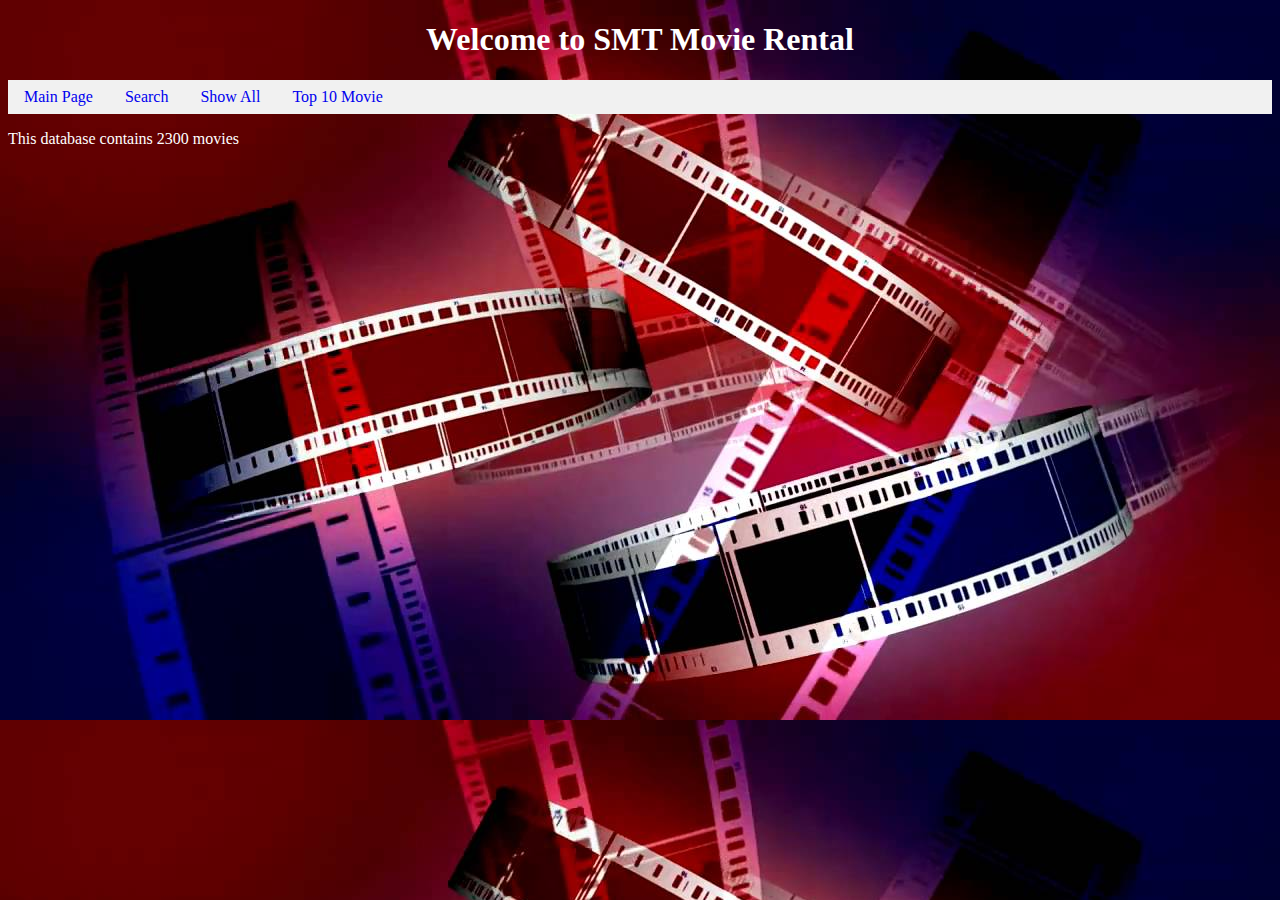
<file: Coding/Movie Database - version 1.1.xlsx/Project/Index.html>
<!-- Name:Daniel Chung Cheng Hee
Student ID: P466436
Date: 17/09/2019
Task: Project
 -->

 <!DOCTYPE html>
 <html lang = "en">
     <head>
         <meta charset = "UTF-8">
         <title>Project - Movie</title>
         <link rel = "stylesheet" type = "text/css" href = "activity.css">
     </head>

     <body>
        <h1>Welcome to SMT Movie Rental</h1>
        <ul>
            <li><a href = "Index.html">Main Page</a></li>
            <li><a href = "Search.html">Search</a></li>
            <li><a href = "showall.html">Show All</a></li>
            <li><a href = "top10.html">Top 10 Movie</a></li>
        </ul>

        <p>This database contains 2300 movies</p>
     </body>
 </html>
</file>
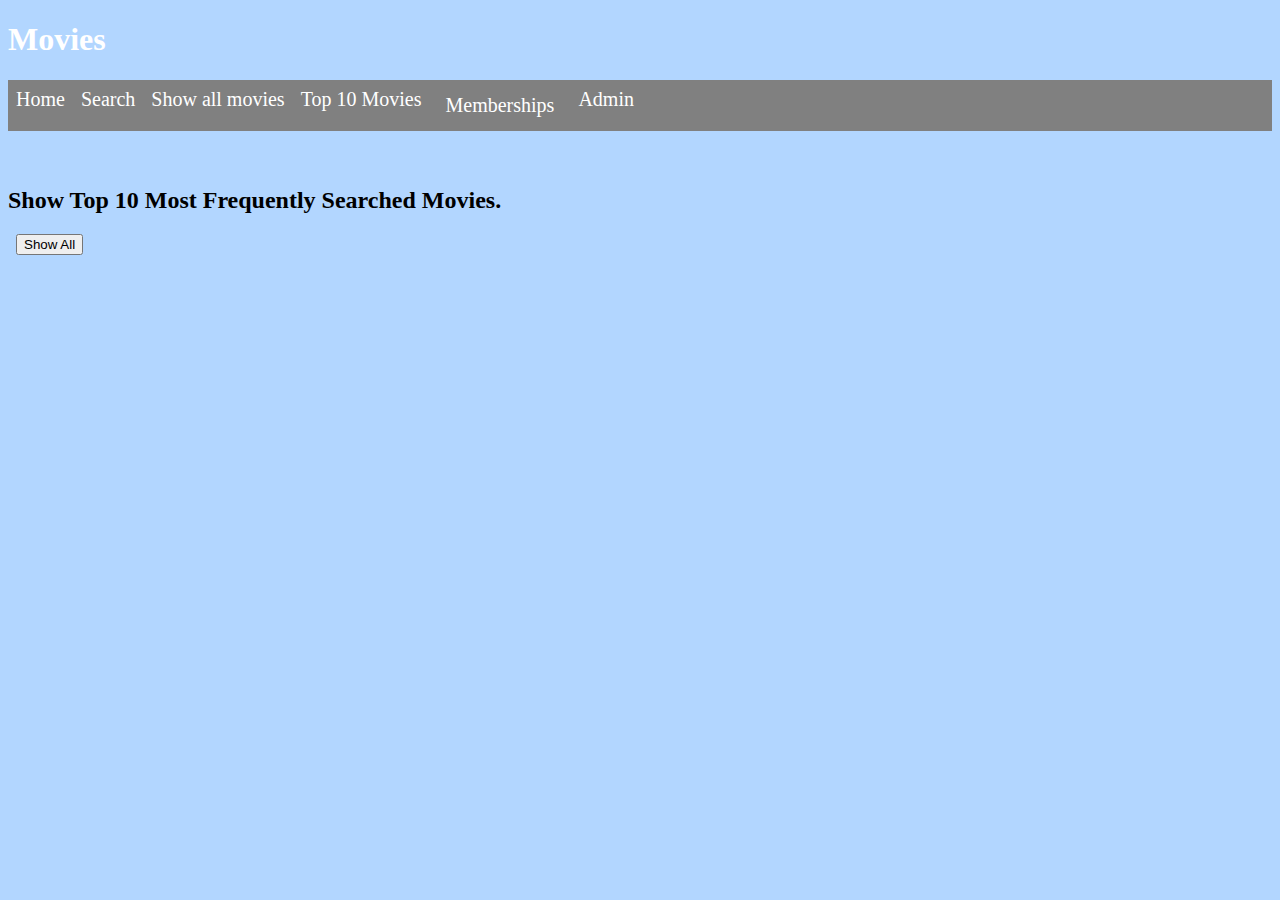
<file: Coding/2.7/top10.html>
<!DOCTYPE html>

 <html lang = "en">
     <head>
	 <!-- website title-->
         <meta charset = "UTF-8">
         <title>Project - Movies</title> 
         <link rel = "stylesheet" type = "text/css" href = "RAD-design.css">
         
     </head>

     <body>
        <h1>Movies</h1>
        <!--13 November 2019 - javascript-->
    <script src="js/navbar.js"></script>
    <!--This provides instruction to browser on how to control the page's dimensions and scalling -->
    <meta name="viewport" content="width=device-width, initial-scale=1.0">
		<header></header>
		<!-- create a nagivation bar that contain Home, Search, Show all movies, Top 10 Movies, memberships and admin login-->
		<nav>
		<ul>
				<li><a href="index.php">Home</a><li>
				<li><a href="search.php">Search</a><li>
				<li><a href="showAllMovies.php">Show all movies</a><li>
				<li><a href="top10.html">Top 10 Movies</a><li>
				<li class="dropdown">
				<!-- drop down menu to subscribe and unsubcribe in memberships bar -->
					<a href="javascript:void(0)" class="dropbtn">
						Memberships</a>
  					<div class="dropdown-content">
						<a href="subscribe.php">Subscribe</a>
						<a href="unsubscribe.php">Unsubscribe</a>
					</div>
				</li>
				<li><a href="AdminLoginGUI.php">Admin</a></li>
		</ul>
</nav>
<!-- show top 10 search movies page-->
        <form action  = "top10.php" method = "post">
            <br><br>
            <h2>Show Top 10 Most Frequently Searched Movies. </h2>
            <label for="submit">&nbsp;</label>
            <input type="submit" name="submit" value="Show All"/>
        </form>
     </body>
 </html>
</file>
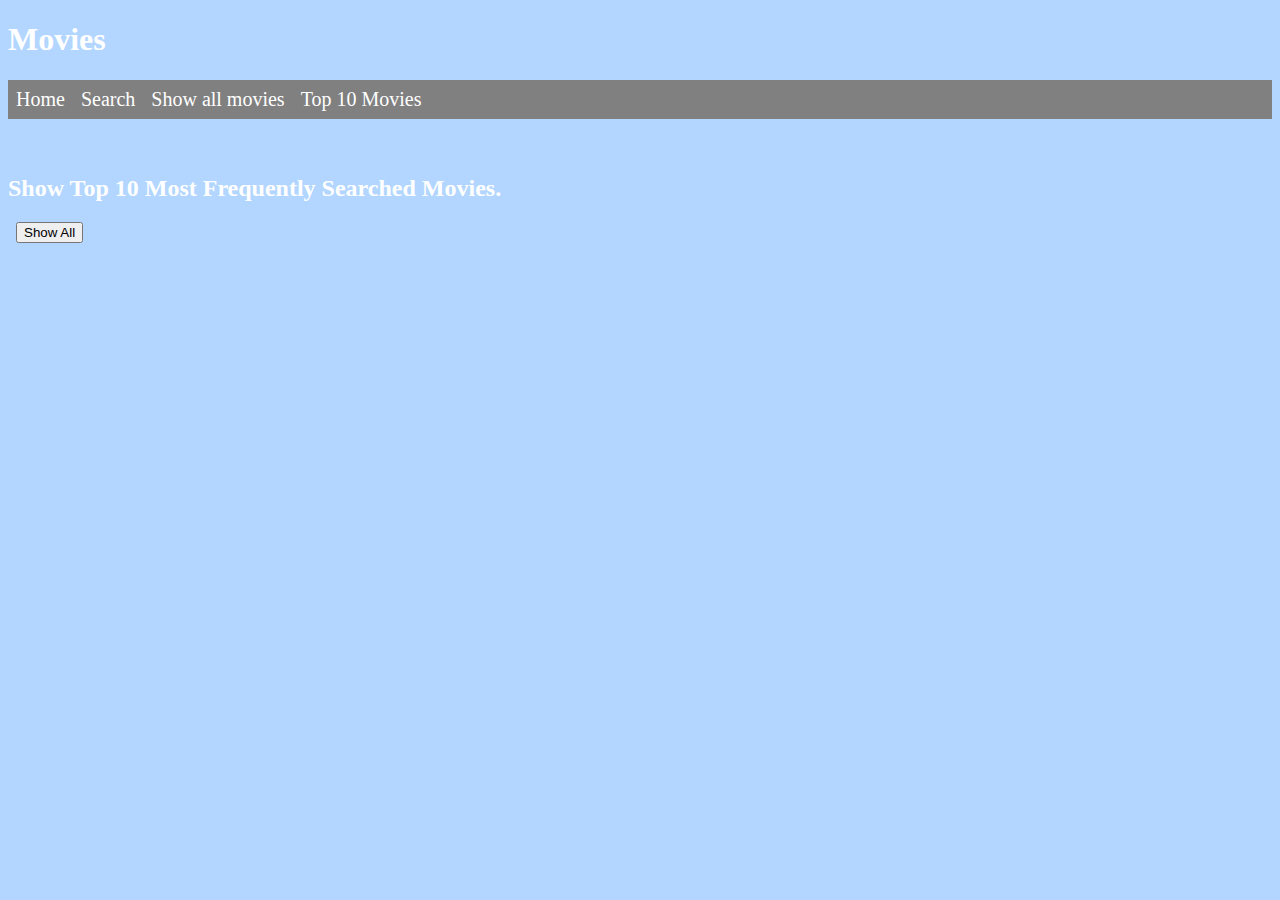
<file: Coding/Movie Database - version 1.2.xlsx/top10.html>
<!DOCTYPE html>
 <html lang = "en">
     <head>
         <meta charset = "UTF-8">
         <title>Project - Movies</title>
         <link rel = "stylesheet" type = "text/css" href = "RAD-design.css">
     </head>

     <body>
        <h1>Movies</h1>
        <ul>
            <li><a href="index.php">Home</a><li>
				<li><a href="search.php">Search</a><li>
				<li><a href="showAllMovies.php">Show all movies</a><li>	
				<li><a href="top10.html">Top 10 Movies</a><li>
        </ul>

        <form action  = "graph.html" method = "post">
            <br><br>
            <h2>Show Top 10 Most Frequently Searched Movies. </h2>
            <label for="submit">&nbsp;</label>
            <input type="submit" name="submit" value="Show All"/>
        </form>
     </body>
 </html>
</file>
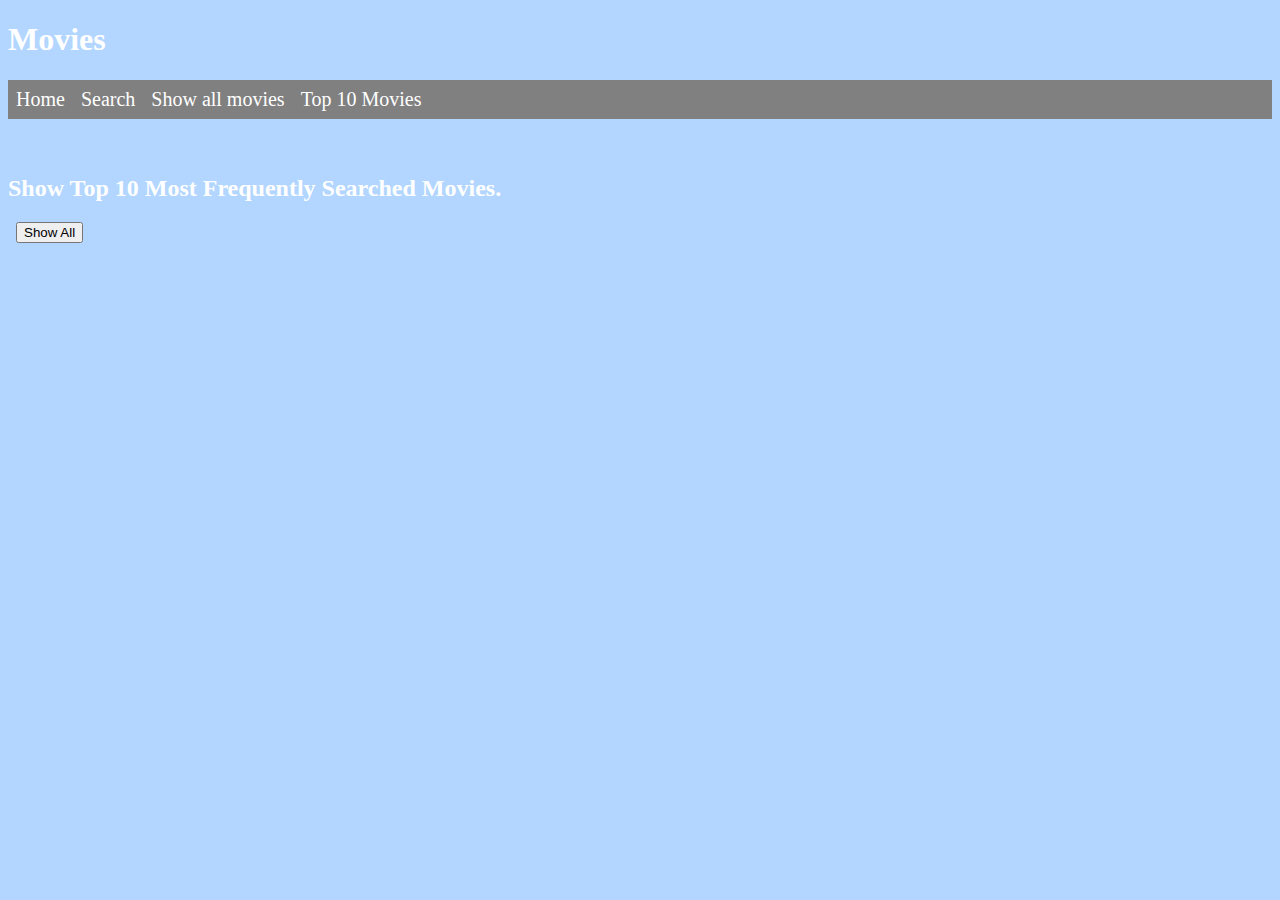
<file: Coding/Movie Database - version 1.3.xlsx/top10.html>
<!DOCTYPE html>
 <html lang = "en">
     <head>
         <meta charset = "UTF-8">
         <title>Project - Movies</title>
         <link rel = "stylesheet" type = "text/css" href = "RAD-design.css">
     </head>

     <body>
        <h1>Movies</h1>
        <ul>
            <li><a href="index.php">Home</a><li>
				<li><a href="search.php">Search</a><li>
				<li><a href="showAllMovies.php">Show all movies</a><li>	
				<li><a href="top10.html">Top 10 Movies</a><li>
        </ul>

        <form action  = "top10.php" method = "post">
            <br><br>
            <h2>Show Top 10 Most Frequently Searched Movies. </h2>
            <label for="submit">&nbsp;</label>
            <input type="submit" name="submit" value="Show All"/>
        </form>
     </body>
 </html>
</file>
<file: Coding/Movie Database - version 1.1.xlsx/Project/activity.css>
body{
    background-image: url("image.jpg");
}

h1{
    color:white;
    text-align:center;
}

p{
    color:white;
	
}
h2{
  color:white;
}

p2{
	color:red;
	
}
span{
	color:red;
}

/* Css for Navigation Bar */
ul {
  list-style-type: none;
  margin: 0;
  padding: 0;
  overflow:hidden;
  background-color: #f1f1f1;
}

li {
  float: left;
}

li a {
  display: block;
  padding: 8px 16px;
  text-align:center;
  text-decoration: none;
}

li a:hover {
  background-color: #555;
  color: white;
}
</file>
<file: Coding/2.7/RAD-design.css>
h1 
{
  color: white;
}

a 
{
  color: white;
  font-family: verdana;
  font-size: 20px;
  text-decoration: none;
}

ul
{
  list-style-type: none;
  margin: 0;
  padding: 0;
  overflow: hidden;
  background-color: gray;
  /* gives us more flexibility (pun intended) when we will go to make our navbar responsive */
  display: flex;
}

li
{
  float: left;
  transition-duration: 0.5s;
  text-align: center;
}

li a
{
  display: block;
  padding: 8px;
  text-decoration:none;
  text-align: center;
}

/*the property will change when move the mouse on the element */
a:hover
{
	text-decoration:none; 
	color: rgb(255, 255, 136);
}

/* 9 November 2019 */
/*To ensure all HTML element have the box-sizing property set to border-box.
This will ensure that the padding and border are included in the total width and height of the elements.*/
* 
{
  box-sizing: border-box;
}

/* 5 November 2019 */
/* 12 November 2019 makes top navigation bar responsive */

/* Mobile Styles */
@media only screen and (max-width: 400px) 
{ /*@media is used as a rule to block CSS properties only if a certain condition is true*/
  body
  {
    background-color: #F09A9D; /* Red */ 
  }
  /* makes navbar vertical, show elements in column */
  ul
  {
    flex-direction: column;
  }
}
/* Tablet Styles */
@media screen and (min-width: 401px) and (max-width: 960px) 
{/*@media is used as a rule to block CSS properties only if a certain condition is true*/
  body 
  {
    background-color: #F5CF8E; /* Yellow */
  }
}
/* Desktop Styles */
/* 12 November 2019 */
@media only screen and (min-width: 961px)
{
    body 
    {
      background-color: #B2D6FF; /* Blue */
    }
} 

/* 12 November 2019 */
@media only screen and (max-width: 760px), (min-device-width: 768px) and (max-device-width: 1024px)
{
table {
  border: 1px solid;
  border-collapse: collapse;
  margin: 0;
  padding: 0;
  width: 100%;
  table-layout: fixed;
}

table caption {
  font-size: 1.5em;
  margin: .5em 0 .75em;
}

table tr {

  border: 1px solid;
  padding: .35em;
}

table th,
table td {
  padding: .625em;
  text-align: center;
}

table th {
  font-size: .85em;
  letter-spacing: .1em;
  text-transform: uppercase;
}

@media screen and (max-width: 600px) {
  table {
    border: 0;
  }

  table caption {
    font-size: 1.3em;
  }
  
  table thead {
    border: none;
    clip: rect(0 0 0 0);
    height: 1px;
    margin: -1px;
    overflow: hidden;
    padding: 0;
    position: absolute;
    width: 1px;
  }
  
  table tr {
    border-bottom: 3px solid;
    display: block;
    margin-bottom: .625em;
  }
  
  table td {
    border-bottom: 1px solid;
    display: block;
    font-size: .8em;
    text-align: right;
  }
  
  table td::before {
    /*
    * aria-label has no advantage, it won't be read inside a table
    content: attr(aria-label);
    */
    content: attr(data-label);
    float: left;
    font-weight: bold;
    text-transform: uppercase;
  }
  
  table td:last-child {
    border-bottom: 0;
  }
}  
}

/* 14 November 2019 */
/* Dropdown navigation bar */
/* Dropdown Button */
.dropbtn 
{
  display: inline-block;
  color: white;
  text-align: center;
  padding: 14px 16px;
  text-decoration: none;
}

.dropdown-content 
{
  display: none;
  position: absolute;
  background-color: #f9f9f9;
  min-width: 160px;
  box-shadow: 0px 8px 16px 0px rgba(0,0,0,0.2);
  z-index: 1;
}

.dropdown-content a 
{
  color: black;
  padding: 12px 16px;
  text-decoration: none;
  display: block;
  text-align: left;
}

.dropdown-content a:hover 
{
  background-color: #f1f1f1;
}

.dropdown:hover .dropdown-content {
  display: block;
}
</file>
<file: Coding/Movie Database - version 1.2.xlsx/RAD-design.css>
h1,p,label,table,border {
  color: white;
}

h2 {
  color: white;
}

a {
  color: white;
  font-family: verdana;
  font-size: 20px;
}

ul {

  list-style-type: none;
  margin: 0;
  padding: 0;
  overflow: hidden;
  background-color: gray;
}

li {
  float: left;
}

li a {
  display: block;
  padding: 8px;
  text-decoration:none;
}
a:hover
{
	text-decoration:none; 
  color: rgb(255, 255, 136)};
  


/* 9 November 2019 */
/*To ensure all HTML element have the box-sizing property set to border-box.
This will ensure that the padding and border are included in the total width and height of the elements.*/
* {
  box-sizing: border-box;
}

/* 5 November 2019 */
/* Mobile Styles */
@media only screen and (max-width: 400px) { /*@media is used as a rule to block CSS properties only if a certain condition is true*/
  body {
    background-color: #F09A9D; /* Red */ 
  }
}

/* Tablet Styles */
@media only screen and (min-width: 401px) and (max-width: 960px) { /*@media is used as a rule to block CSS properties only if a certain condition is true*/
  body {
    background-color: #F5CF8E; /* Yellow */
  }
}

/* Desktop Styles */
@media only screen and (min-width: 961px) {
  body {
    background-color: #B2D6FF; /* Blue */
  }
}
</file>
<file: Coding/Movie Database - version 1.3.xlsx/RAD-design.css>
h1,p,label,table,border {
  color: white;
}

h2 {
  color: white;
}

a {
  color: white;
  font-family: verdana;
  font-size: 20px;
}

ul {

  list-style-type: none;
  margin: 0;
  padding: 0;
  overflow: hidden;
  background-color: gray;
}

li {
  float: left;
}

li a {
  display: block;
  padding: 8px;
  text-decoration:none;
}
a:hover
{
	text-decoration:none; 
  color: rgb(255, 255, 136)};
  


/* 9 November 2019 */
/*To ensure all HTML element have the box-sizing property set to border-box.
This will ensure that the padding and border are included in the total width and height of the elements.*/
* {
  box-sizing: border-box;
}

/* 5 November 2019 */
/* Mobile Styles */
@media only screen and (max-width: 400px) { /*@media is used as a rule to block CSS properties only if a certain condition is true*/
  body {
    background-color: #F09A9D; /* Red */ 
  }
}

/* Tablet Styles */
@media only screen and (min-width: 401px) and (max-width: 960px) { /*@media is used as a rule to block CSS properties only if a certain condition is true*/
  body {
    background-color: #F5CF8E; /* Yellow */
  }
}

/* Desktop Styles */
@media only screen and (min-width: 961px) {
  body {
    background-color: #B2D6FF; /* Blue */
  }
}
</file>
